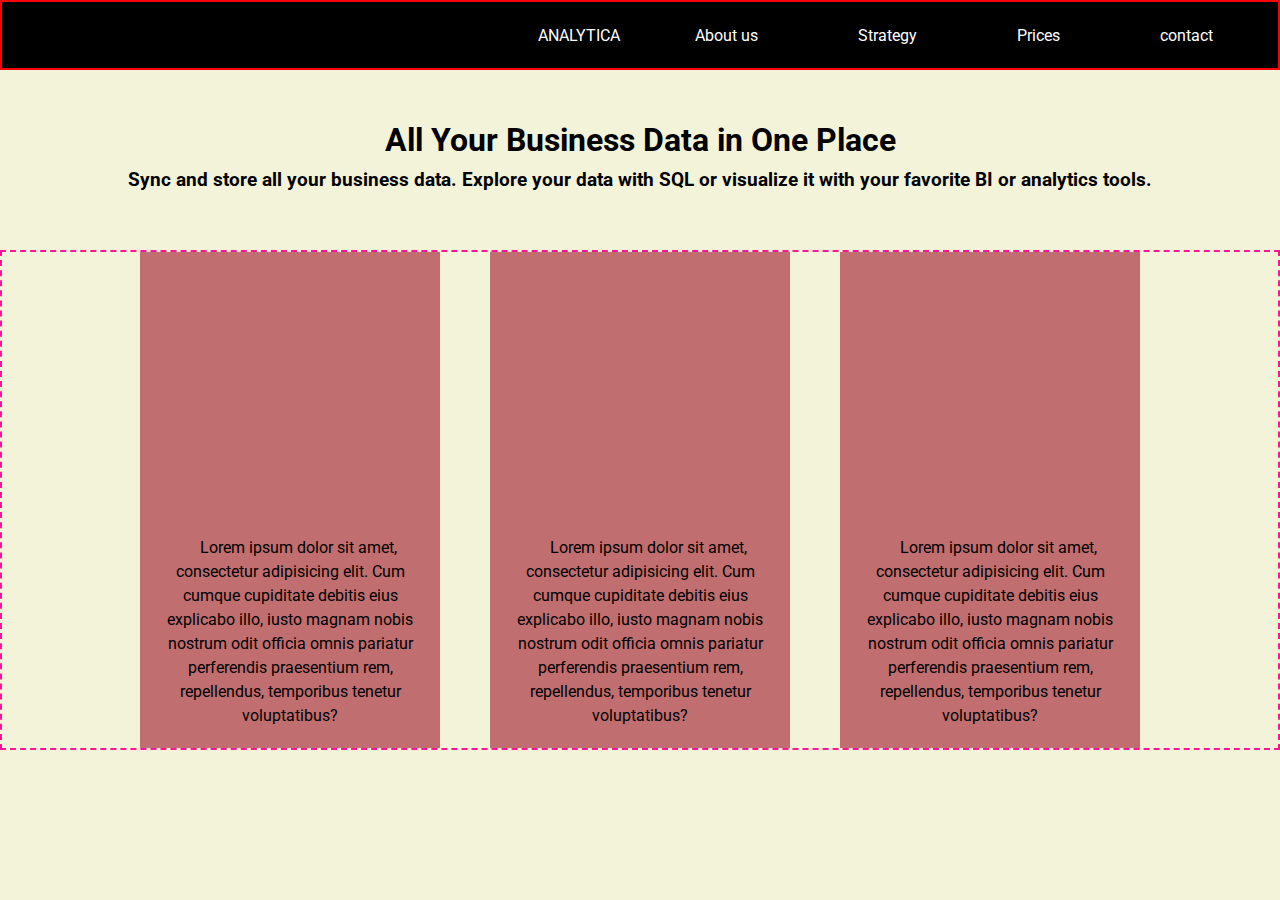
<file: deel-3-webpagina/index.html>
<!DOCTYPE html>
<html lang="en">
<head>
    <meta charset="UTF-8">
    <meta name="viewport" content="width=device-width, initial-scale=1, minimum-scale=1"/>
    <link rel="stylesheet" href="styles/styles.css">
    <title>Flexbox opdracht 3</title>
</head>
<body>
<header>

    <nav>
        <ul>
            <div class="logo>"> ANALYTICA</div>
            <li> <a href="about">About us</a></li>
            <li> <a href="strategy">Strategy</a></li>
            <li> <a href="prices">Prices</a></li>
            <li> <a href="contact">contact</a></li>

        </ul>

        </ul>
    </nav>
</header>
<section></section>
    <div class="title">
        <h1>All Your Business Data in One Place</h1>
        <h3>Sync and store all your business data. Explore your data with SQL or visualize it with your favorite BI or
            analytics tools.</h3>
    </div>

<section class="flex-container">
    <div class="box-1"> Lorem ipsum dolor sit amet, consectetur adipisicing elit. Cum cumque cupiditate debitis eius explicabo illo, iusto magnam nobis nostrum odit officia omnis pariatur perferendis praesentium rem, repellendus, temporibus tenetur voluptatibus?    </div>
    <div class="box-2"> Lorem ipsum dolor sit amet, consectetur adipisicing elit. Cum cumque cupiditate debitis eius explicabo illo, iusto magnam nobis nostrum odit officia omnis pariatur perferendis praesentium rem, repellendus, temporibus tenetur voluptatibus?    </div>
    <div class="box-3"> Lorem ipsum dolor sit amet, consectetur adipisicing elit. Cum cumque cupiditate debitis eius explicabo illo, iusto magnam nobis nostrum odit officia omnis pariatur perferendis praesentium rem, repellendus, temporibus tenetur voluptatibus?    </div>

</section>
</body>
</html>
</file>
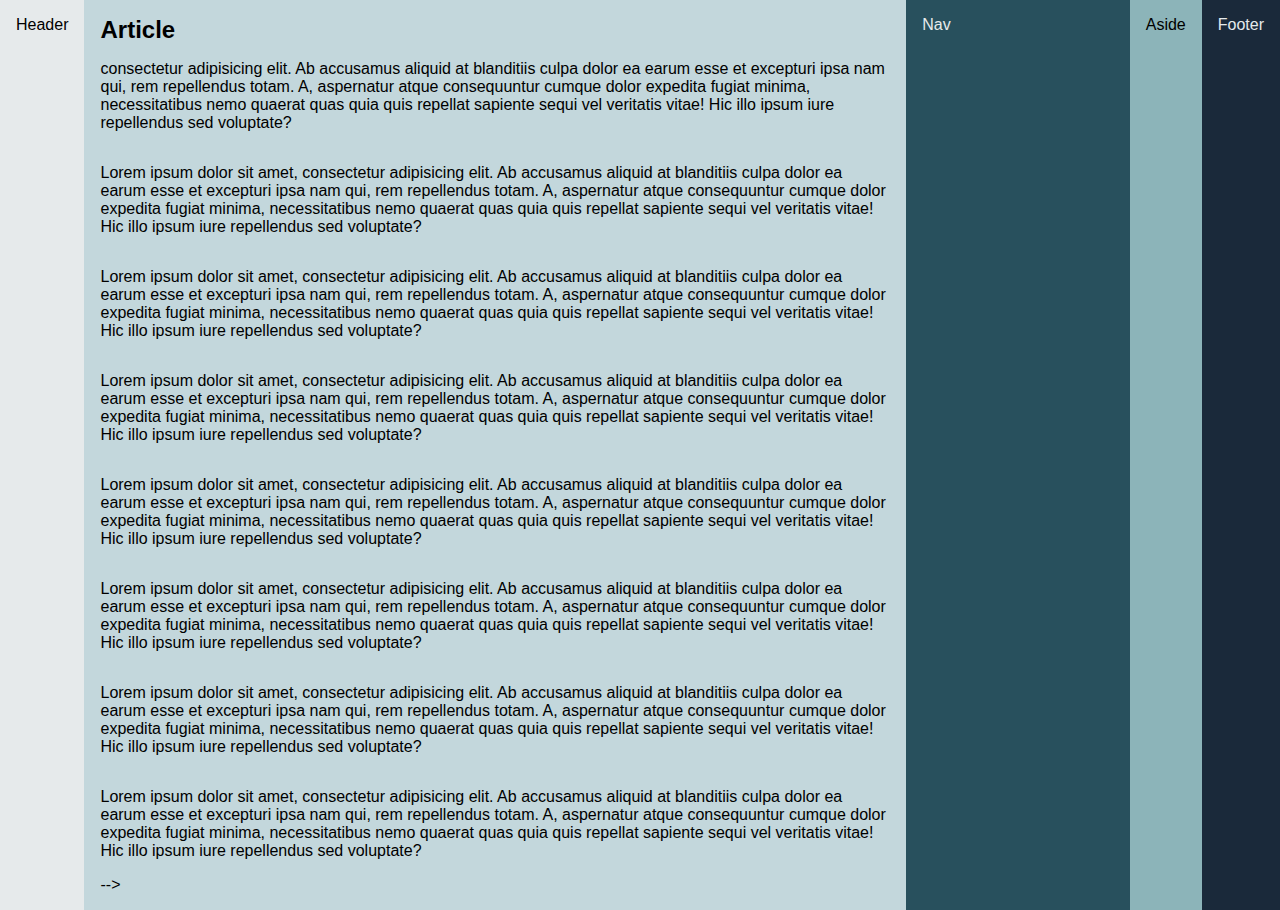
<file: deel-2-flexbox-layout/opdracht-1/index.html>
<!DOCTYPE html>
<html lang="en">
<head>
    <meta charset="UTF-8">
    <link rel="stylesheet" href="../styles/global-styles.css">
    <link rel="stylesheet" href="styles/styles.css">
    <title>Flexbox-opdracht: layouts maken (1)</title>
</head>
<body>
<header>Header</header>
<main>
    <article>

        <h2>Article<h2></h2>
        <p>consectetur adipisicing elit. Ab accusamus aliquid at blanditiis culpa dolor ea
            earum esse et excepturi ipsa nam qui, rem repellendus totam. A, aspernatur atque consequuntur cumque dolor
            expedita fugiat minima, necessitatibus nemo quaerat quas quia quis repellat sapiente sequi vel veritatis
            vitae! Hic illo ipsum iure repellendus sed voluptate?</p>
        <p>Lorem ipsum dolor sit amet, consectetur adipisicing elit. Ab accusamus aliquid at blanditiis culpa dolor ea
            earum esse et excepturi ipsa nam qui, rem repellendus totam. A, aspernatur atque consequuntur cumque dolor
            expedita fugiat minima, necessitatibus nemo quaerat quas quia quis repellat sapiente sequi vel veritatis
            vitae! Hic illo ipsum iure repellendus sed voluptate?</p>
        <p>Lorem ipsum dolor sit amet, consectetur adipisicing elit. Ab accusamus aliquid at blanditiis culpa dolor ea
            earum esse et excepturi ipsa nam qui, rem repellendus totam. A, aspernatur atque consequuntur cumque dolor
            expedita fugiat minima, necessitatibus nemo quaerat quas quia quis repellat sapiente sequi vel veritatis
            vitae! Hic illo ipsum iure repellendus sed voluptate?</p>
        <p>Lorem ipsum dolor sit amet, consectetur adipisicing elit. Ab accusamus aliquid at blanditiis culpa dolor ea
            earum esse et excepturi ipsa nam qui, rem repellendus totam. A, aspernatur atque consequuntur cumque dolor
            expedita fugiat minima, necessitatibus nemo quaerat quas quia quis repellat sapiente sequi vel veritatis
            vitae! Hic illo ipsum iure repellendus sed voluptate?</p>
        <p>Lorem ipsum dolor sit amet, consectetur adipisicing elit. Ab accusamus aliquid at blanditiis culpa dolor ea
            earum esse et excepturi ipsa nam qui, rem repellendus totam. A, aspernatur atque consequuntur cumque dolor
            expedita fugiat minima, necessitatibus nemo quaerat quas quia quis repellat sapiente sequi vel veritatis
            vitae! Hic illo ipsum iure repellendus sed voluptate?</p>
        <p>Lorem ipsum dolor sit amet, consectetur adipisicing elit. Ab accusamus aliquid at blanditiis culpa dolor ea
            earum esse et excepturi ipsa nam qui, rem repellendus totam. A, aspernatur atque consequuntur cumque dolor
            expedita fugiat minima, necessitatibus nemo quaerat quas quia quis repellat sapiente sequi vel veritatis
            vitae! Hic illo ipsum iure repellendus sed voluptate?</p>
        <p>Lorem ipsum dolor sit amet, consectetur adipisicing elit. Ab accusamus aliquid at blanditiis culpa dolor ea
            earum esse et excepturi ipsa nam qui, rem repellendus totam. A, aspernatur atque consequuntur cumque dolor
            expedita fugiat minima, necessitatibus nemo quaerat quas quia quis repellat sapiente sequi vel veritatis
            vitae! Hic illo ipsum iure repellendus sed voluptate?</p>
        <p>Lorem ipsum dolor sit amet, consectetur adipisicing elit. Ab accusamus aliquid at blanditiis culpa dolor ea
            earum esse et excepturi ipsa nam qui, rem repellendus totam. A, aspernatur atque consequuntur cumque dolor
            expedita fugiat minima, necessitatibus nemo quaerat quas quia quis repellat sapiente sequi vel veritatis
            vitae! Hic illo ipsum iure repellendus sed voluptate?</p>-->
    </article>
    <nav class="nav-container">Nav</nav>
    <aside>Aside</aside>
</main>
<footer>Footer</footer>
</body>
</html>
</file>
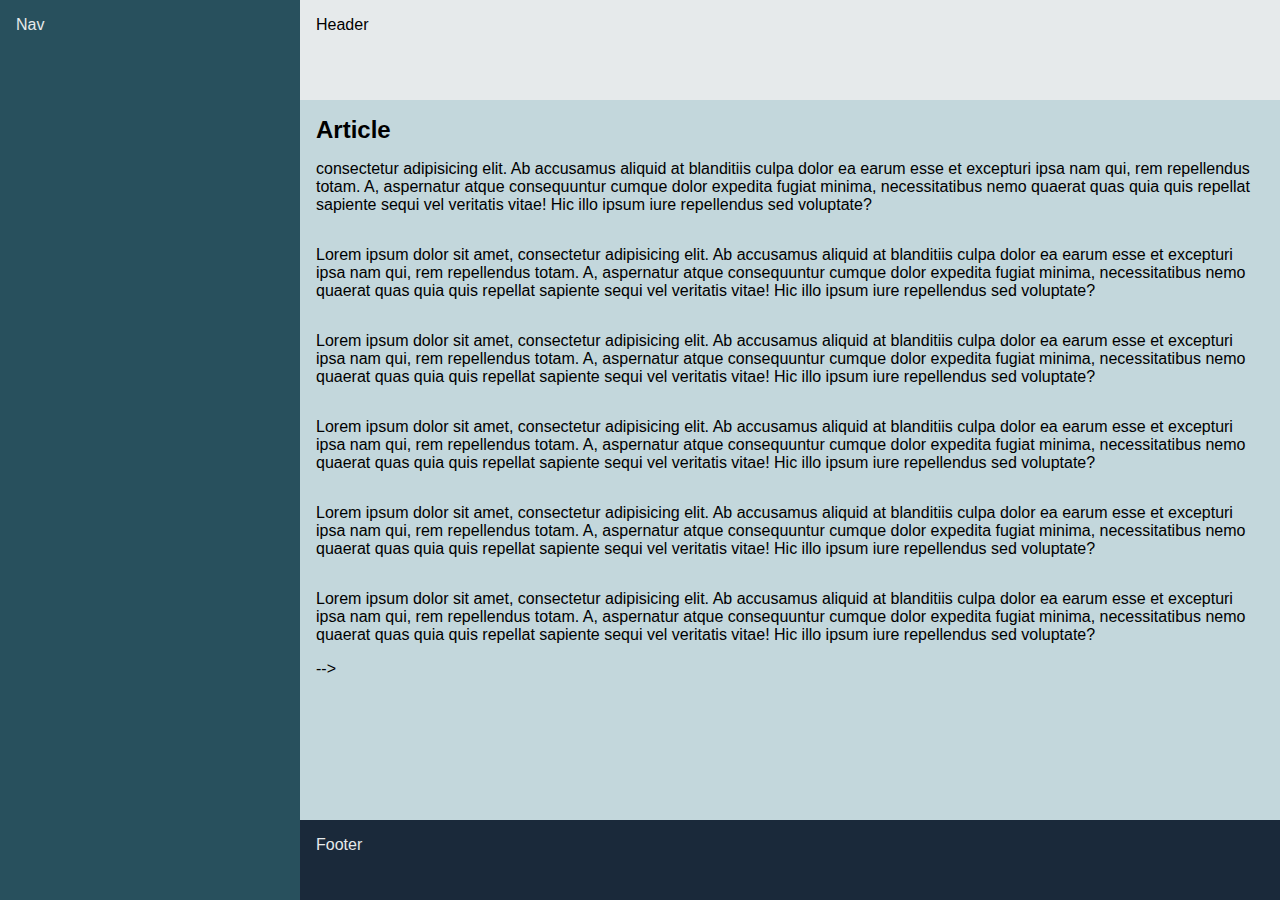
<file: deel-2-flexbox-layout/opdracht-2/index.html>
<!DOCTYPE html>
<html lang="en">
<head>
    <meta charset="UTF-8">
    <link rel="stylesheet" href="../styles/global-styles.css">
    <link rel="stylesheet" href="styles/styles.css">
    <title>Flexbox-opdracht: layouts maken (2)</title>
</head>
<body>
<nav class="col-1">Nav</nav>
<div class="col-2">
    <header>Header</header>
    <main>
        <article>
            <h2>Article</h2>
           <p>consectetur adipisicing elit. Ab accusamus aliquid at blanditiis culpa dolor ea earum esse et excepturi ipsa nam qui, rem repellendus totam. A, aspernatur atque consequuntur cumque dolor expedita fugiat minima, necessitatibus nemo quaerat quas quia quis repellat sapiente sequi vel veritatis vitae! Hic illo ipsum iure repellendus sed voluptate?</p>
            <p>Lorem ipsum dolor sit amet, consectetur adipisicing elit. Ab accusamus aliquid at blanditiis culpa dolor ea earum esse et excepturi ipsa nam qui, rem repellendus totam. A, aspernatur atque consequuntur cumque dolor expedita fugiat minima, necessitatibus nemo quaerat quas quia quis repellat sapiente sequi vel veritatis vitae! Hic illo ipsum iure repellendus sed voluptate?</p>
            <p>Lorem ipsum dolor sit amet, consectetur adipisicing elit. Ab accusamus aliquid at blanditiis culpa dolor ea earum esse et excepturi ipsa nam qui, rem repellendus totam. A, aspernatur atque consequuntur cumque dolor expedita fugiat minima, necessitatibus nemo quaerat quas quia quis repellat sapiente sequi vel veritatis vitae! Hic illo ipsum iure repellendus sed voluptate?</p>
            <p>Lorem ipsum dolor sit amet, consectetur adipisicing elit. Ab accusamus aliquid at blanditiis culpa dolor ea earum esse et excepturi ipsa nam qui, rem repellendus totam. A, aspernatur atque consequuntur cumque dolor expedita fugiat minima, necessitatibus nemo quaerat quas quia quis repellat sapiente sequi vel veritatis vitae! Hic illo ipsum iure repellendus sed voluptate?</p>
            <p>Lorem ipsum dolor sit amet, consectetur adipisicing elit. Ab accusamus aliquid at blanditiis culpa dolor ea earum esse et excepturi ipsa nam qui, rem repellendus totam. A, aspernatur atque consequuntur cumque dolor expedita fugiat minima, necessitatibus nemo quaerat quas quia quis repellat sapiente sequi vel veritatis vitae! Hic illo ipsum iure repellendus sed voluptate?</p>
            <p>Lorem ipsum dolor sit amet, consectetur adipisicing elit. Ab accusamus aliquid at blanditiis culpa dolor ea earum esse et excepturi ipsa nam qui, rem repellendus totam. A, aspernatur atque consequuntur cumque dolor expedita fugiat minima, necessitatibus nemo quaerat quas quia quis repellat sapiente sequi vel veritatis vitae! Hic illo ipsum iure repellendus sed voluptate?</p>-->
        </article>
    </main>
    <footer>Footer</footer>
</div>
</body>
</html>
</file>
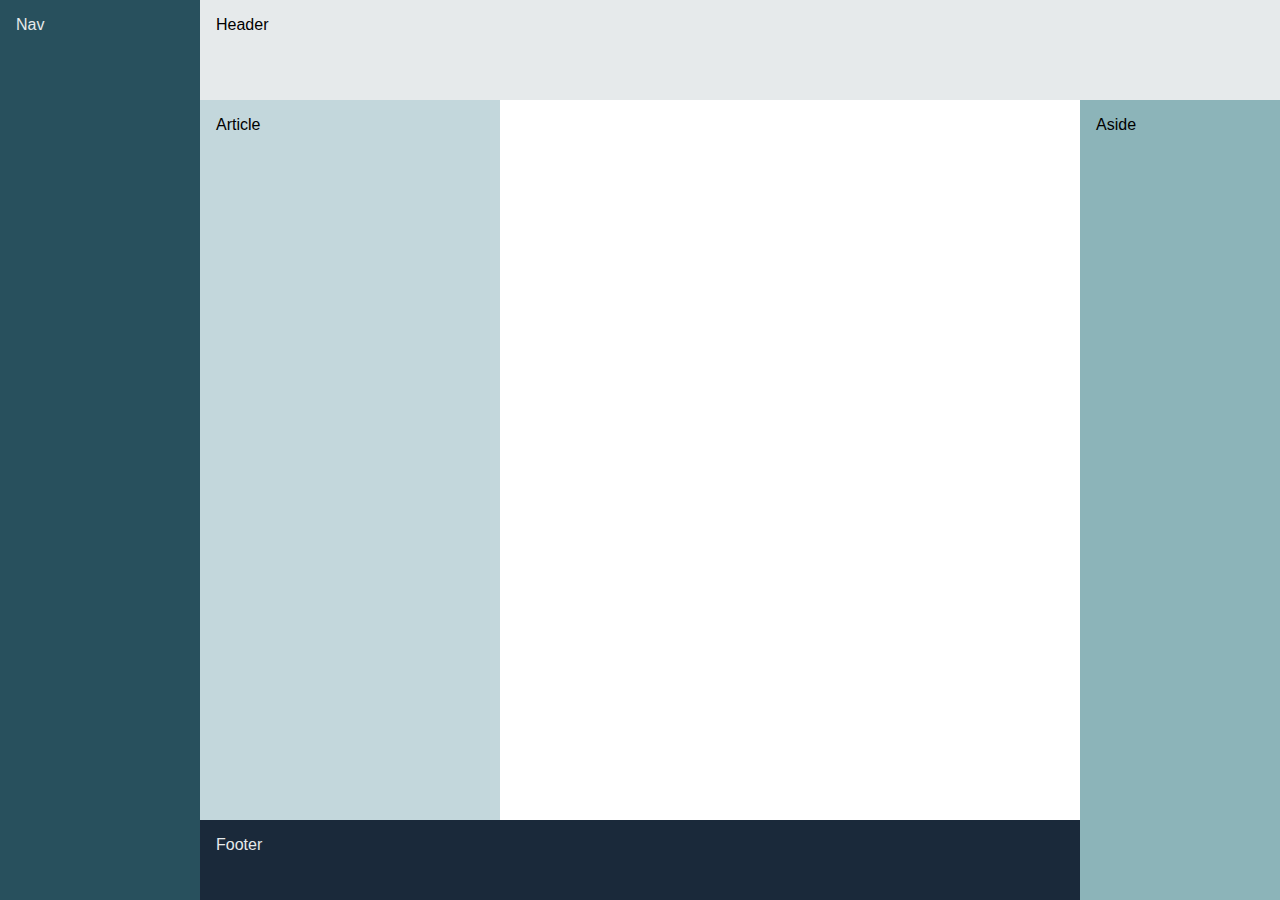
<file: deel-2-flexbox-layout/opdracht-5/index.html>
<!DOCTYPE html>
<html lang="en">
<head>
    <meta charset="UTF-8">
    <link rel="stylesheet" href="../styles/global-styles.css">
    <link rel="stylesheet" href="styles/styles.css">
    <title>Flexbox-opdracht: layouts maken (3)</title>
</head>
<body>
<nav class="outer-col-1">Nav</nav>
<div class="outer-col-2">
    <header>Header</header>
    <div class="inner-row">
        <div class="inner-col">
            <article>
                Article
                <!--<p>ZET DEZE TEKST AAN EN UIT! consectetur adipisicing elit. Ab accusamus aliquid at blanditiis culpa dolor ea earum esse et excepturi ipsa nam qui, rem repellendus totam. A, aspernatur atque consequuntur cumque dolor expedita fugiat minima, necessitatibus nemo quaerat quas quia quis repellat sapiente sequi vel veritatis vitae! Hic illo ipsum iure repellendus sed voluptate?</p>
                    <p>Lorem ipsum dolor sit amet, consectetur adipisicing elit. Ab accusamus aliquid at blanditiis culpa dolor ea earum esse et excepturi ipsa nam qui, rem repellendus totam. A, aspernatur atque consequuntur cumque dolor expedita fugiat minima, necessitatibus nemo quaerat quas quia quis repellat sapiente sequi vel veritatis vitae! Hic illo ipsum iure repellendus sed voluptate?</p>
                    <p>Lorem ipsum dolor sit amet, consectetur adipisicing elit. Ab accusamus aliquid at blanditiis culpa dolor ea earum esse et excepturi ipsa nam qui, rem repellendus totam. A, aspernatur atque consequuntur cumque dolor expedita fugiat minima, necessitatibus nemo quaerat quas quia quis repellat sapiente sequi vel veritatis vitae! Hic illo ipsum iure repellendus sed voluptate?</p>
                    <p>Lorem ipsum dolor sit amet, consectetur adipisicing elit. Ab accusamus aliquid at blanditiis culpa dolor ea earum esse et excepturi ipsa nam qui, rem repellendus totam. A, aspernatur atque consequuntur cumque dolor expedita fugiat minima, necessitatibus nemo quaerat quas quia quis repellat sapiente sequi vel veritatis vitae! Hic illo ipsum iure repellendus sed voluptate?</p>
                    <p>Lorem ipsum dolor sit amet, consectetur adipisicing elit. Ab accusamus aliquid at blanditiis culpa dolor ea earum esse et excepturi ipsa nam qui, rem repellendus totam. A, aspernatur atque consequuntur cumque dolor expedita fugiat minima, necessitatibus nemo quaerat quas quia quis repellat sapiente sequi vel veritatis vitae! Hic illo ipsum iure repellendus sed voluptate?</p>
                    <p>Lorem ipsum dolor sit amet, consectetur adipisicing elit. Ab accusamus aliquid at blanditiis culpa dolor ea earum esse et excepturi ipsa nam qui, rem repellendus totam. A, aspernatur atque consequuntur cumque dolor expedita fugiat minima, necessitatibus nemo quaerat quas quia quis repellat sapiente sequi vel veritatis vitae! Hic illo ipsum iure repellendus sed voluptate?</p>-->
            </article>
            <footer>Footer</footer>
        </div>
        <aside>Aside</aside>
    </div>
</div>
</body>
</html>
</file>
<file: deel-3-webpagina/styles/styles.css>
@import url('https://fonts.googleapis.com/css2?family=Oleo+Script+Swash+Caps&family=Poppins:wght@300;400;500;800&family=Roboto&display=swap');


* {
    box-sizing: border-box;
    margin: 0;
    padding: 0;
}

header ul {
    background-color: black;
    color: white;
    text-decoration: none;
    list-style-type: none;
    border: 2px solid red;
    display:flex;
    max-width: 100vw;
    height: 70px;
    flex-direction: row;
    padding-right:40px;
    justify-content: flex-end;
    align-items: center;
    gap: 50px;
}

li * {
    color: white;
    text-decoration: none;
    padding: 25px;
}



.title {
    text-align: center;
    font-weight: bold;
    line-height:40px;
    padding: 50px;
}

body {
    display: flex;
    flex-direction: column;
    font-family: "roboto", sans-serif;
    background-color: #F2F3D9;
    min-height: 100vh;
}



.flex-container {
    border:  2px dashed purple;
    display: flex;
    flex-direction: row;
    align-items: stretch;
    gap: 50px;
    justify-content: center;
    min-height: 500px;
    border: 2px dashed deeppink;


}

box {
    display:flex;
    border: 3px solid black;
    width: 280px;
    height: 350px;
    flex-shrink: 1;
    flex-basis: 0;
    flex-grow: 1;

}

.box-1 {
    display:flex;
    justify-content: center;
    align-items: flex-end;
    text-align: center;
    text-indent: 1em;
    line-height: 1.5;
    padding:20px;
   padding-bottom: 20px;
    background-color: #C16E70;
    flex-basis: 300px;
    flex-grow: 0;
    flex-shrink: 1;


}
.box-2 {
    display: flex;
    justify-content: center;
    align-items: flex-end;
    text-align: center;
    text-indent: 1em;
    line-height: 1.5;
    padding-bottom: 20px;
    padding: 20px;
    background-color: #C16E70;
    flex-basis: 300px;
    flex-shrink: 1;
}

    .box-3 {
        display:flex;
        justify-content: center;
        align-items: flex-end;
        text-align: center;
        text-indent: 1em;
        line-height: 1.5;
        padding-bottom: 20px;
        padding: 20px;
        background-color: #C16E70;
        flex-basis: 300px;
        flex-shrink: 1;

    }
</file>
<file: deel-2-flexbox-layout/styles/global-styles.css>
* {
    box-sizing: border-box;
    font-family: 'Poppins', sans-serif;
    margin: 0;
    padding: 0;
}

body {
    display:flex;
    min-height: 100vh;

}

main {
    display: flex;
    flex-direction: row;
    flex-grow: 1;
    flex-shrink: 1;
}


.col-2 {
    display: flex;
    flex-direction: column;
    flex-grow: 1;
    flex-shrink: 1;
}


:root {
    --clr-blue-100: #E6EAEB;
    --clr-blue-200: #C3D7DC;
    --clr-blue-300: #8CB4B9;
    --clr-blue-400: #28505D;
    --clr-blue-500: #1A293A;
}

header {
    background: var(--clr-blue-100);
    padding: 1em;
    flex-basis: 0;
    flex-grow: 0;
    flex-shrink: 0;
}

article {
    background: var(--clr-blue-200);
    padding: 1em;
    flex-basis: 0;
    flex-grow: 1;
    flex-shrink: 1;
}

article p {
    padding-block: 1em;
}

nav {
    color: var(--clr-blue-100);
    background: var(--clr-blue-400);
    padding: 1em;
    display: flex;
    flex-direction: column;
    flex-basis: 20%;
    flex-grow: 0;
    flex-shrink: 0;
}

aside {
    background: var(--clr-blue-300);
    padding: 1em;
    flex-basis: 0;
}

footer {
    color: var(--clr-blue-100);
    background: var(--clr-blue-500);
    padding: 1em;
    flex-grow: 0;
    flex-shrink: 0;
}
</file>
<file: deel-2-flexbox-layout/opdracht-1/styles/styles.css>
/*Schrijf hier jouw CSS*/
</file>
<file: deel-2-flexbox-layout/opdracht-2/styles/styles.css>
* {
    box-sizing: border-box;
    margin: 0;
    padding: 0;
}

body {
    display:flex;
    min-height: 100vh;

}


.col-2 {
    display: flex;
    flex-direction: column;
   flex-basis: 100%;
}

main {
    display: flex;
}

.col-1 {
flex-basis: 300px;
    flex-shrink: 0;
    flex-grow: 1;
}

header {
    flex-basis: 100px;
    flex-shrink: 0;
    flex-grow: 0;
}

footer {
    flex-basis: 80px;
    flex-shrink: 0;
    flex-grow: 0;
}
</file>
<file: deel-2-flexbox-layout/opdracht-5/styles/styles.css>
* {
    box-sizing: border-box;
    margin: 0;
    padding: 0;
}

body {
    display: flex;
    flex-direction: row;
    min-height: 100vh;
}

.outer-col-1 {
    flex-basis: 200px;
    flex-shrink: 0;
}

.outer-col-2 {
    display: flex;
    flex-grow: 1;
    flex-direction: column;
}

.inner-row {
    display: flex;
    flex-grow: 1;
}

.inner-col {
    display: flex;
    flex-direction: column;
    flex-grow: 1;
}

article {
    flex-grow: 1;
    max-width:300px;

}

footer {
    flex-shrink: 0;
    flex-basis: 80px;

}

aside {
    flex-basis: 200px;
    flex-shrink: 0;
}

header {
    flex-basis: 100px;
}
</file>
